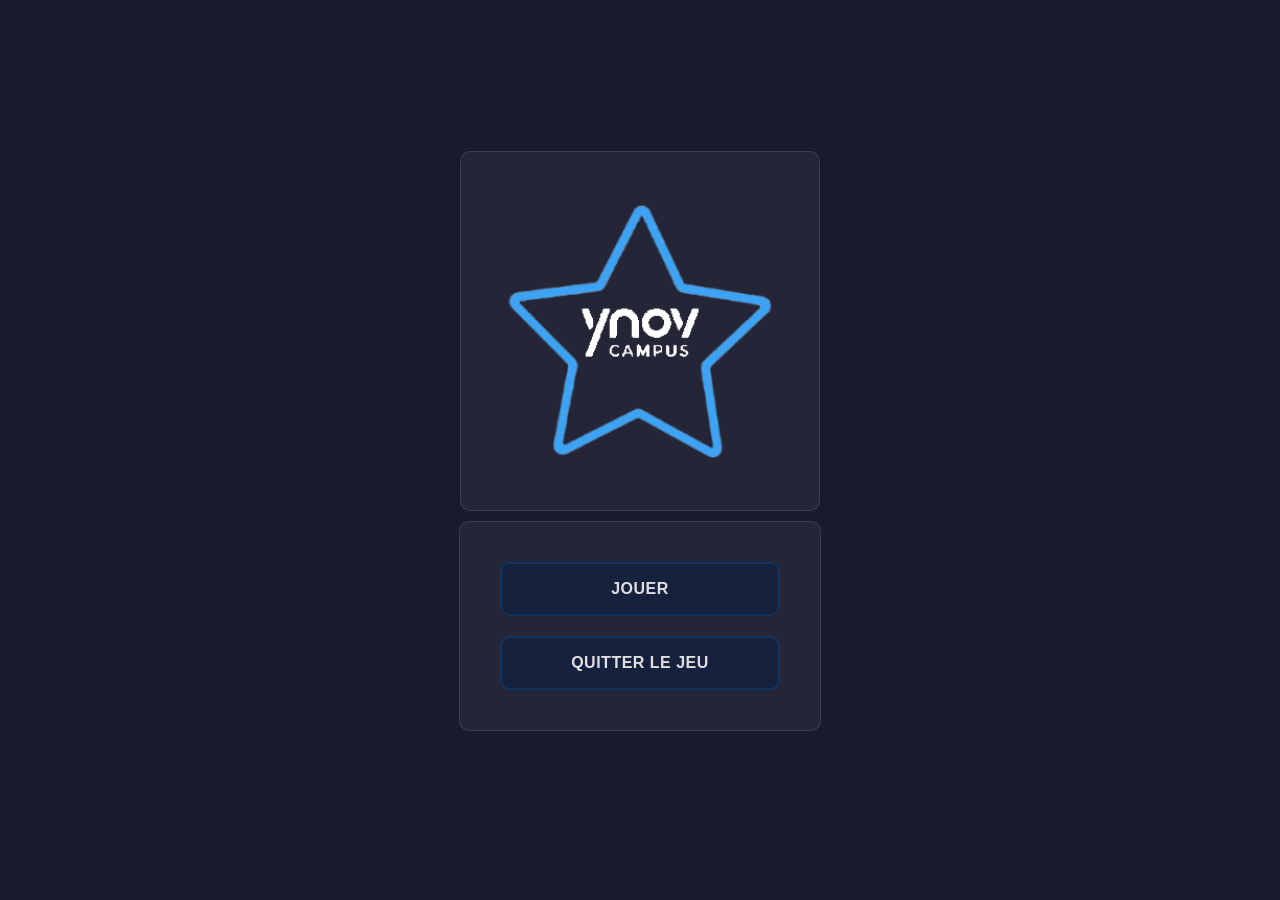
<file: index.html>
<!DOCTYPE html>
<html lang="fr">
<head>
    <meta charset="UTF-8">
    <meta name="viewport" content="width=device-width, initial-scale=1.0">
    <title>Accueil</title>
    <link href="css/styles.css" rel="stylesheet">
</head>
<body>
    <div class="container">
        <div class="container image">
            <img src="./css/assets/logo_12coupsd_ynov.png" />
        </div>
        <div class="container-buttons">
            <button id="btn-game" class="button">
                Jouer
            </button>
            <button id="btn-quit-game" class="button">
                Quitter le jeu
            </button>
        </div>
    </div>
    <script src="js/utils/buttons.js"></script>
</body>
</html>
</file>
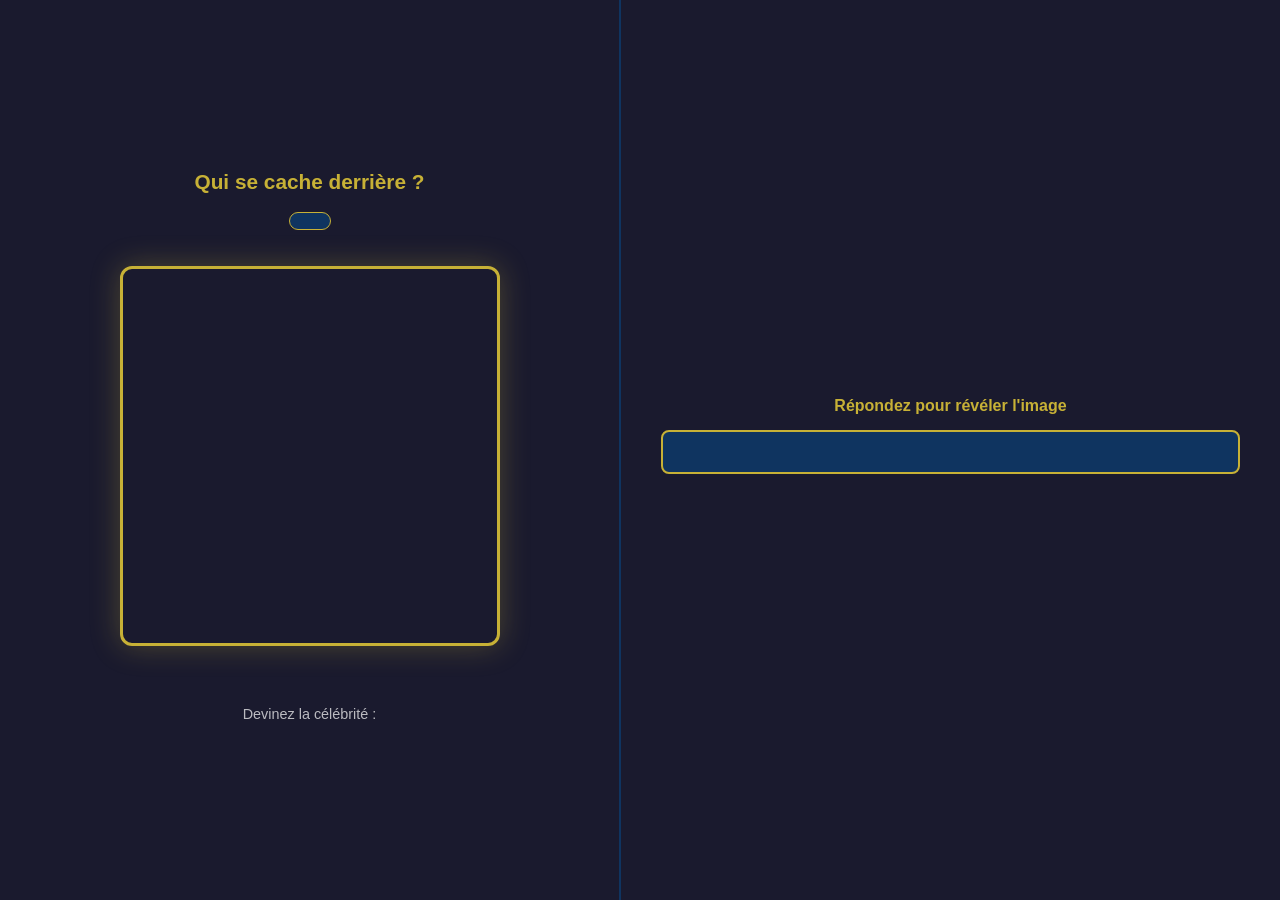
<file: game.html>
<!DOCTYPE html>
<html lang="fr">
<head>
    <meta charset="UTF-8">
    <meta name="viewport" content="width=device-width, initial-scale=1.0">
    <title>Jouer</title>
    <link href="css/styles.css" rel="stylesheet">
</head>
<body>
    <script src="js/utils/buttons.js"></script>
    <script type="module" src="js/app.js"></script>
</body>
</html>
</file>
<file: css/styles.css>
* {
    margin: 0;
    padding: 0;
    box-sizing: border-box;
    cursor: url('./assets/Cursor.cur'), auto;
}

body {
    background-color: #1A1A2E;
}

.container {
    display: flex;
    align-items: center;
    justify-content: center;
    flex-direction: column;
    width: 100%;
    height: 98vh;
    margin-bottom: 10px;
}

.container-buttons {
    display: flex;
    flex-direction: column;
    align-items: center;
    gap: 20px;
    padding: 40px;
    background-color: rgba(255, 255, 255, 0.05);
    border: 1px solid rgba(255, 255, 255, 0.1);
    border-radius: 10px;
}

.button {
    width: 280px;
    padding: 16px;
    font-size: 1rem;
    font-weight: 600;
    letter-spacing: 0.5px;
    color: #E0E0E0;
    background-color: #16213E;
    border: 2px solid #0F3460;
    border-radius: 10px;
    cursor: url('./assets/Cursor_pointer.cur'), auto;    transition: all 0.3s ease;
    text-transform: uppercase;
}

.button:hover {
    background-color: #0F3460;
    color: #ffffff;
}

.container.lore {
    display: flex;
    flex-direction: column;
    justify-content: center;
    margin: 10em;
    max-height: 35em;
    background-color: #ffffff;
}

.container.lore {
    flex-direction: column;
    gap: 20px;
    margin: 2em;
    padding: 40px;
    max-width: 700px;
    background-color: rgba(255, 255, 255, 0.05);
    border: 1px solid rgba(255, 255, 255, 0.1);
    border-radius: 10px;
}

.lore h1 {
    color: #E94560;
    font-size: 1.8rem;
    text-align: center;
    margin-bottom: 10px;
}

.lore p {
    color: #C0C0C0;
    font-size: 1.1rem;
    line-height: 1.8;
    text-align: center;
}

.lore-input {
    width: 100%;
    max-width: 350px;
    padding: 14px 20px;
    margin-top: 10px;
    font-size: 1rem;
    font-family: 'Segoe UI';
    color: #E0E0E0;
    background-color: #16213E;
    border: 2px solid #0F3460;
    border-radius: 10px;
    outline: none;
    text-align: center;
    transition: all 0.3s ease;
}

.lore-input::placeholder {
    color: #555;
    font-style: italic;
}

.lore-input:focus {
    border-color: #E94560;
    box-shadow: 0 0 12px rgba(233, 69, 96, 0.3);
}

.lore-form {
    display: flex;
    flex-direction: column;
    align-items: center;
    gap: 16px;
    width: 100%;
}

.lore-divider {
    width: 60%;
    height: 1px;
    background: linear-gradient(90deg, transparent, #0F3460, #0F3460, #0F3460, transparent);
    border: none;
}

.container.image {
    display: flex;
    flex-direction: column;
    align-items: center;
    gap: 20px;
    padding: 40px;
    background-color: rgba(255, 255, 255, 0.05);
    border: 1px solid rgba(255, 255, 255, 0.1);
    border-radius: 10px;
    max-width: 22.5em;
    max-height: 22.5em;
}

.image img {
    display: flex;
    flex-direction: column;
    align-items: center;
    width: 100%;
    height: auto;
}
</file>
